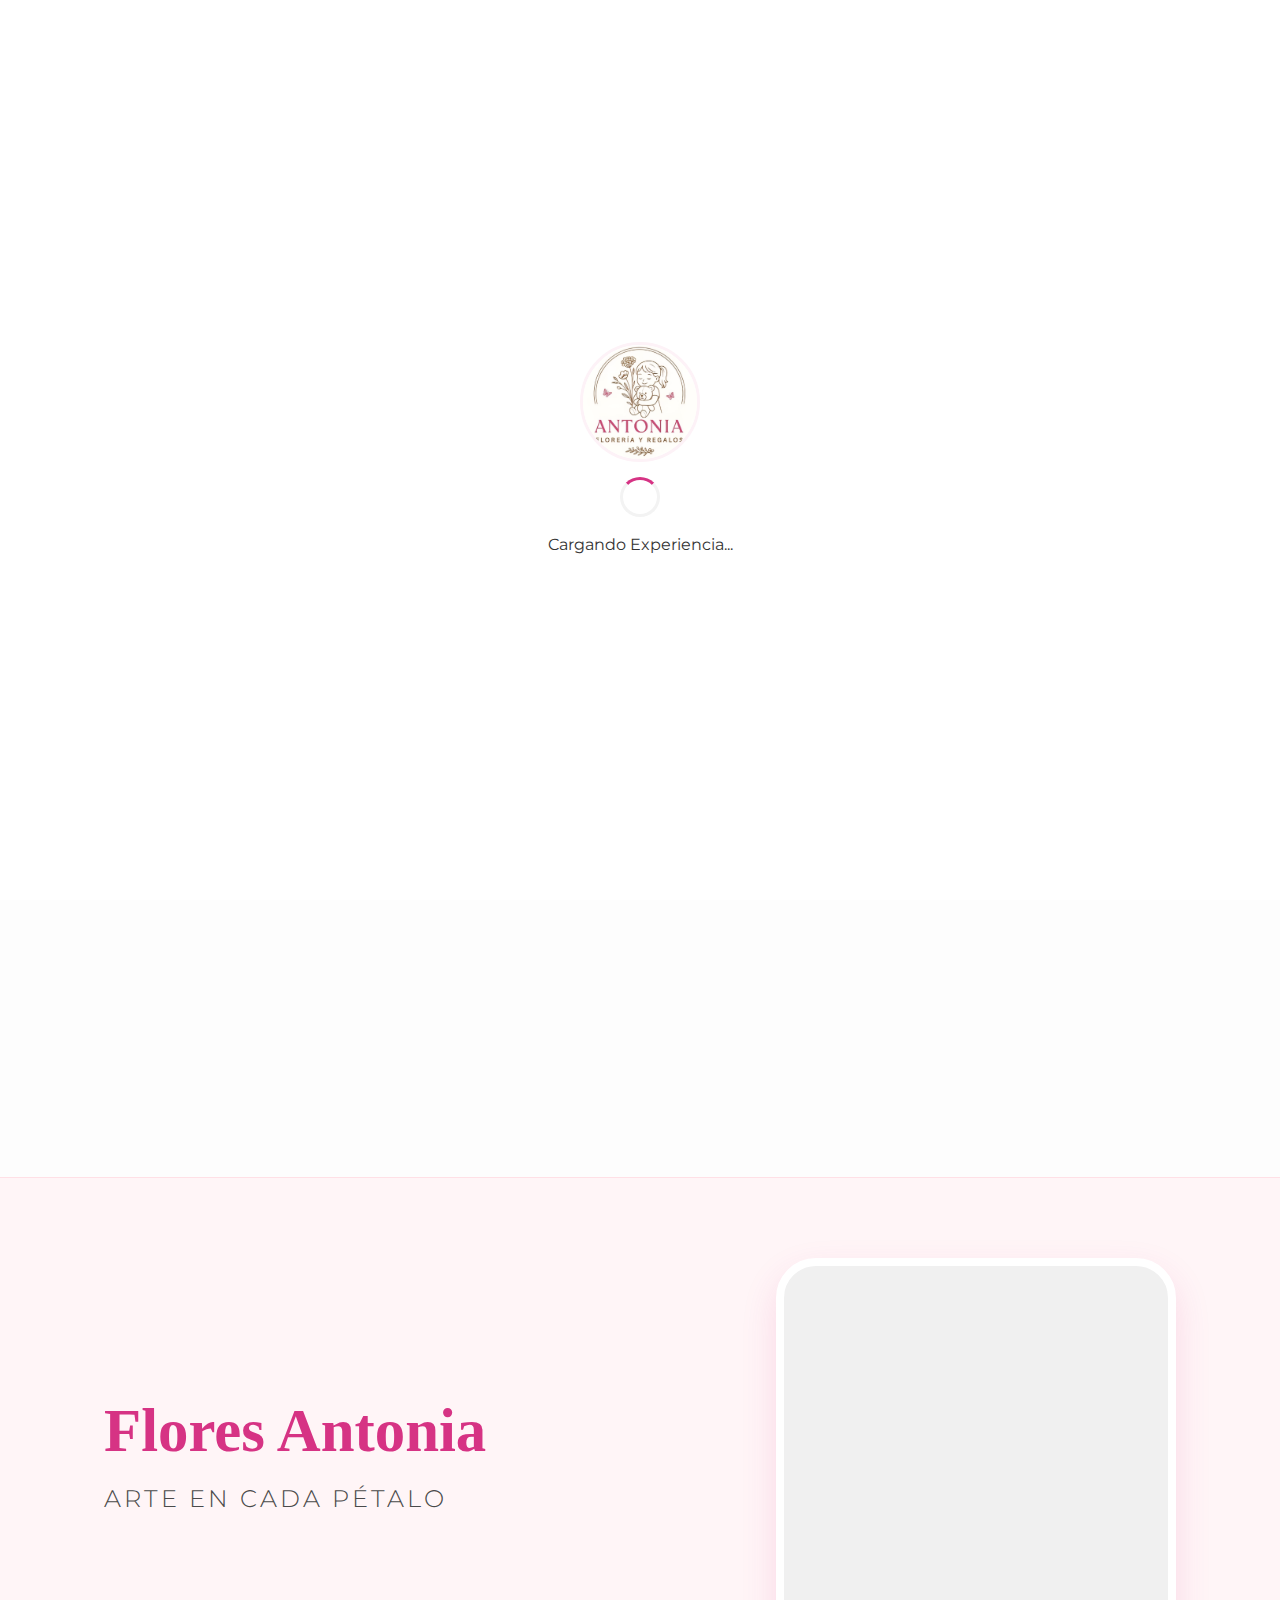
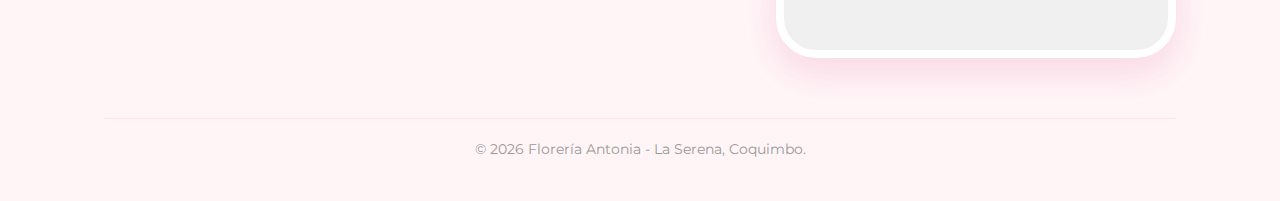
<file: index.html>
<!DOCTYPE html>
<html lang="es">
<head>
    <meta charset="UTF-8">
    <meta name="google-site-verification" content="BUuV7tgYN1Ynijj02QBJpqrEzME3QVqt_vqugegLoi4" />
    <meta name="viewport" content="width=device-width, initial-scale=1.0">
    <title>Florería Antonia | Ramos y Flores a Domicilio en La Serena</title>
    <meta name="description" content="Florería Antonia en La Serena. Ramos de rosas, girasoles y arreglos personalizados con envío a domicilio rápido en toda la región. ¡Haz tu pedido por WhatsApp!">
    <link href="https://fonts.googleapis.com/css2?family=Montserrat:wght@300;400;600&family=Playfair+Display:ital,wght@0,700;1,700&display=swap" rel="stylesheet">
    <link rel="stylesheet" href="style.css">
    <link href="https://fonts.googleapis.com/css2?family=Montserrat:wght@300;400;700&display=swap" rel="stylesheet">
    <link rel="stylesheet" href="https://cdnjs.cloudflare.com/ajax/libs/font-awesome/6.0.0/css/all.min.css">
    <link href="https://fonts.googleapis.com/css2?family=Playfair+Display:ital,wght@0,700;1,700&display=swap" rel="stylesheet">
    
    <style>
        /* PUNTO 2: Animación de salto para el carrito */
        @keyframes cartJump {
            0% { transform: scale(1); }
            50% { transform: scale(1.4); }
            100% { transform: scale(1); }
        }
        .cart-animar { animation: cartJump 0.4s ease-out; }
    </style>
</head>

<body>

    <div id="preloader">
        <div class="preloader-content">
            <img src="img/tienda_antonia.jpg" alt="Logo Antonia" class="loader-logo">
            <div class="flower-loader"></div>
            <p>Cargando Experiencia...</p>
        </div>
    </div>

    <div id="notificacion-pedido" style="display:none; position:fixed; top:50%; left:50%; transform:translate(-50%, -50%); background:white; padding:30px; border-radius:20px; box-shadow:0 10px 30px rgba(0,0,0,0.2); z-index:9999; text-align:center; width:85%; max-width:400px;">
        <i class="fas fa-check-circle" style="color:#25d366; font-size:50px; margin-bottom:15px;"></i>
        <h2 style="font-family:'Playfair Display';">¡Pedido en Proceso!</h2>
        <p>Te estamos redirigiendo a WhatsApp para coordinar la entrega y el pago.</p>
        <button onclick="document.getElementById('notificacion-pedido').style.display='none'" style="background:#d63384; color:white; border:none; padding:10px 20px; border-radius:10px; margin-top:15px; cursor:pointer; font-weight:bold;">Entendido</button>
    </div>

    <header>
        <div class="container">
            <div class="logo">Florería Antonia</div>
            <nav>
                <ul>
                    <li><a href="index.html">Inicio</a></li>
                    <li><a href="catalogo.html">Catálogo</a></li>
                    <li id="cart-menu-icon" class="cart-menu-item" onclick="toggleCart()" style="cursor:pointer; position:relative; margin-left:20px; transition: 0.3s;">
                        <i class="fas fa-shopping-basket" style="font-size: 1.5rem; color: #d63384;"></i>
                        <span id="cart-count">0</span>
                    </li>
                </ul>
            </nav>
        </div>
    </header>

    <section class="banner-antonia">
        <div class="container-banner">
            <img src="img/tienda_antonia.jpg" alt="Florería Antonia" class="logo-principal">
        </div>
    </section>

    <section class="categories container">
    <a href="catalogo.html?categoria=detalles" class="cat-card">
        <div class="card-image-container">
            <img src="img/rosasjpg.jpeg" alt="Detalles Especiales" class="img-product">
            <div class="card-overlay"><p>Detalles Especiales</p></div>
        </div>
    </a>
    <a href="catalogo.html?categoria=condolencias" class="cat-card">
        <div class="card-image-container">
            <img src="img/Condolenciasportada.jpg" alt="Condolencias" class="img-product">
            <div class="card-overlay"><p>Condolencias</p></div>
        </div>
    </a>
    <a href="catalogo.html?categoria=cajitas" class="cat-card">
        <div class="card-image-container">
            <img src="img/Cajitasportada.jpg" alt="Cajita de Flores" class="img-product">
            <div class="card-overlay"><p>Cajita de Flores</p></div>
        </div>
    </a>
    <a href="catalogo.html?categoria=matrimonio" class="cat-card">
        <div class="card-image-container">
            <img src="img/Casamientoportada.jpg" alt="Matrimonio" class="img-product">
            <div class="card-overlay"><p>Matrimonio</p></div>
        </div>
    </a>
</section>
   

    <section class="testimonios container" style="margin: 80px auto; text-align: center;">
        <h2 style="font-family: 'Playfair Display', serif; margin-bottom: 40px; color: #333;">Experiencias Antonia</h2>
        <div style="display: grid; grid-template-columns: repeat(auto-fit, minmax(250px, 1fr)); gap: 25px;">
            <div class="testimonio-item" style="background: white; padding: 25px; border-radius: 20px; box-shadow: 0 5px 15px rgba(0,0,0,0.05);">
                <div style="color: #FFD700; margin-bottom: 10px;">★★★★★</div>
                <p style="font-style: italic; font-size: 0.95rem; color: #555;">"Los girasoles estaban fresquísimos y el empaque muy elegante. ¡A mi mamá le encantó!"</p>
                <p style="font-weight: bold; margin-top: 15px; color: #d63384;">— Marcela G.</p>
            </div>
            <div class="testimonio-item" style="background: white; padding: 25px; border-radius: 20px; box-shadow: 0 5px 15px rgba(0,0,0,0.05);">
                <div style="color: #FFD700; margin-bottom: 10px;">★★★★★</div>
                <p style="font-style: italic; font-size: 0.95rem; color: #555;">"Excelente servicio de entrega en Coquimbo. Muy puntuales y el ramo idéntico a la foto."</p>
                <p style="font-weight: bold; margin-top: 15px; color: #d63384;">— Ricardo M.</p>
            </div>
            <div class="testimonio-item" style="background: white; padding: 25px; border-radius: 20px; box-shadow: 0 5px 15px rgba(0,0,0,0.05);">
                <div style="color: #FFD700; margin-bottom: 10px;">★★★★★</div>
                <p style="font-style: italic; font-size: 0.95rem; color: #555;">"Compré una cajita de rosas y la presentación es de otro nivel. Totalmente recomendado."</p>
                <p style="font-weight: bold; margin-top: 15px; color: #d63384;">— Javiera P.</p>
            </div>
        </div>
    </section>

    <footer class="footer-premium">
    <div class="footer-container">
        <div class="footer-textos">
            <h2 class="marca-footer">Flores Antonia</h2>
            <p class="eslogan-footer">Arte en cada pétalo</p>
        </div>

        <div class="mapa-cuadrado">
    <iframe 
        src="https://www.google.com/maps/embed?pb=!1m18!1m12!1m3!1d3459.232338959954!2d-71.255702924443!3d-29.91523457499118!2m3!1f0!2f0!3f0!3m2!1i1024!2i768!4f13.1!3m3!1m2!1s0x9691cb38cf61e3af%3A0x42e643156d871250!2sHuanhual%C3%AD%20467%2C%201710344%20La%20Serena%2C%20Coquimbo!5e0!3m2!1ses!2scl!4v1705625000000!5m2!1ses!2scl" 
        width="100%" 
        height="100%" 
        style="border:0;" 
        allowfullscreen="" 
        loading="lazy" 
        referrerpolicy="no-referrer-when-downgrade">
    </iframe>
</div>

        <div class="footer-copyright-final">
            &copy; 2026 Florería Antonia - La Serena, Coquimbo.
        </div>
    </div>
</footer>

    <a href="https://wa.me/56940580014?text=Hola!%20Vengo%20desde%20tu%20sitio%20web." class="whatsapp-float" target="_blank"><i class="fab fa-whatsapp"></i></a>

    <div id="cart-sidebar">
        <div class="cart-header"><h3 style="font-family:'Playfair Display';">Tu Pedido</h3><span onclick="toggleCart()" class="close-cart">&times;</span></div>
        <div id="cart-items"></div>
        <div class="cart-footer">
            <div class="cart-total" style="display:flex; justify-content:space-between; margin-bottom:15px; font-weight:bold;">
                <span>Total:</span><span id="cart-total-amount">$0</span>
            </div>
            <button class="btn-checkout" onclick="enviarPedidoWhatsApp()" style="width:100%; background:#25d366; color:white; border:none; padding:15px; border-radius:10px; font-weight:bold; cursor:pointer; display:flex; align-items:center; justify-content:center; gap:10px;">
                <i class="fab fa-whatsapp"></i> Enviar Pedido
            </button>
        </div>
    </div>

<script>
    let carrito = JSON.parse(localStorage.getItem('carrito-antonia')) || [];

    function actualizarInterfazCarrito() {
        const contenedor = document.getElementById('cart-items');
        const contador = document.getElementById('cart-count');
        const totalElem = document.getElementById('cart-total-amount');
        const cartIcon = document.getElementById('cart-menu-icon'); // ID para el salto

        localStorage.setItem('carrito-antonia', JSON.stringify(carrito));
        
        if(contador) contador.innerText = carrito.length;
        
        // PUNTO 2: Animación de salto cada vez que se actualiza
        if(cartIcon) {
            cartIcon.classList.add('cart-animar');
            setTimeout(() => cartIcon.classList.remove('cart-animar'), 400);
        }

        if(!contenedor) return;
        contenedor.innerHTML = '';
        let total = 0;
        
        carrito.forEach((item, index) => {
            total += item.precio;
            contenedor.innerHTML += `
                <div class="cart-item" style="display:flex; align-items:center; margin-bottom:15px; padding: 10px; border-bottom: 1px solid #eee;">
                    <img src="${item.img}" width="50" height="50" style="object-fit:cover; border-radius:8px; margin-right:15px;">
                    <div style="flex:1;">
                        <p style="font-size:14px; font-weight:bold; margin:0;">${item.nombre}</p>
                        <small style="color:#d63384;">$${item.precio.toLocaleString()}</small>
                    </div>
                    <i class="fas fa-trash-alt" onclick="eliminarDelCarrito(${index})" style="color:#ccc; cursor:pointer; padding:5px;"></i>
                </div>`;
        });
        if(totalElem) totalElem.innerText = `$${total.toLocaleString()}`;
    }

    function eliminarDelCarrito(index) {
        carrito.splice(index, 1);
        actualizarInterfazCarrito();
    }

    function toggleCart() {
        const sidebar = document.getElementById('cart-sidebar');
        if(sidebar) {
            sidebar.classList.toggle('active');
            if(sidebar.classList.contains('active')) actualizarInterfazCarrito();
        }
    }

    // PUNTO 3: Enviar pedido con notificación
    function enviarPedidoWhatsApp() {
        if (carrito.length === 0) return alert("El carrito está vacío");
        
        // Mostrar aviso visual elegante
        document.getElementById('notificacion-pedido').style.display = 'block';
        
        let mensaje = "¡Hola Florería Antonia! Me gustaría hacer el siguiente pedido:\n\n";
        let total = 0;
        carrito.forEach(item => {
            mensaje += `- ${item.nombre} ($${item.precio.toLocaleString()})\n`;
            total += item.precio;
        });
        mensaje += `\n*Total a pagar: $${total.toLocaleString()}*`;
        
        // Pequeño delay para que el cliente vea el mensaje antes de salir
        setTimeout(() => {
            window.open(`https://wa.me/56940580014?text=${encodeURIComponent(mensaje)}`, '_blank');
        }, 1500);
    }

    function crearPetalos() {
        const container = document.body;
        for (let i = 0; i < 15; i++) {
            const petalo = document.createElement('div');
            petalo.className = 'petal';
            petalo.style.left = Math.random() * window.innerWidth + 'px';
            petalo.style.animationDuration = (Math.random() * 5) + 7 + 's';
            container.appendChild(petalo);
        }
    }

    const observar = new IntersectionObserver((entries) => {
        entries.forEach(entry => {
            if (entry.isIntersecting) {
                entry.target.style.opacity = "1";
                entry.target.style.transform = "translateY(0)";
            }
        });
    }, { threshold: 0.1 });

    window.addEventListener('load', () => {
        const preloader = document.getElementById('preloader');
        if (preloader) {
            setTimeout(() => {
                preloader.classList.add('loader-hidden');
                setTimeout(() => { preloader.style.display = 'none'; }, 800);
            }, 2000);
        }
        actualizarInterfazCarrito();
        crearPetalos();
        
        // Animamos también los testimonios
        document.querySelectorAll('.cat-card, .info-box, .testimonio-item').forEach(el => {
            el.style.opacity = "0";
            el.style.transform = "translateY(30px)";
            el.style.transition = "all 0.8s ease-out";
            observar.observe(el);
        });
    });

    const cartIcon = document.getElementById('cart-icon'); // En el catálogo se llama 'cart-icon'
if(cartIcon) {
    cartIcon.classList.add('cart-animar');
    setTimeout(() => cartIcon.classList.remove('cart-animar'), 400);
}

    window.onclick = (e) => { 
        const sidebar = document.getElementById('cart-sidebar');
        if (e.target == sidebar) toggleCart(); 
    }

    window.addEventListener('scroll', () => {
    const elementos = document.querySelectorAll('.revelar');
    elementos.forEach(el => {
        const posicion = el.getBoundingClientRect().top;
        const pantalla = window.innerHeight / 1.2;
        if (posicion < pantalla) {
            el.classList.add('activo');
        }
    });
});

window.addEventListener('scroll', () => {
    const reveals = document.querySelectorAll('.reveal');
    reveals.forEach(window => {
        const windowHeight = window.innerHeight;
        const revealTop = reveals[i].getBoundingClientRect().top;
        if (revealTop < windowHeight - 150) {
            reveals[i].classList.add('active');
        }
    });
});



</script>


</body>
</html>
</file>
<file: style.css>
/* ================================================================
   ANTONIA FLORES - VERSIÓN PREMIUM FINALIZADA Y LIMPIA
   ================================================================ */

/* --- 1. BASE --- */
* { margin: 0; padding: 0; box-sizing: border-box; }
body { font-family: 'Montserrat', sans-serif; color: #333; line-height: 1.6; background-color: #fdfdfd; overflow-x: hidden; }
.container { width: 90%; max-width: 1200px; margin: auto; }

/* --- 2. HEADER --- */
header { 
    padding: 20px 0;
    background: rgba(255, 255, 255, 0.98); 
    backdrop-filter: blur(10px); 
    position: sticky; 
    top: 0; 
    z-index: 1000; 
    border-bottom: 2px solid #fff0f5;
    box-shadow: 0 4px 15px rgba(214, 51, 132, 0.05);
}
header .container { display: flex; justify-content: space-between; align-items: center; }

.logo { 
    font-size: 2.2rem; 
    font-weight: 800; 
    color: #d63384; 
    text-decoration: none; 
    letter-spacing: -1px;
    transition: 0.3s;
}

nav ul { display: flex; list-style: none; align-items: center; }
nav ul li a { 
    text-decoration: none; 
    color: #4a4a4a; 
    margin-left: 35px; 
    font-size: 1.1rem; 
    font-weight: 600; 
    text-transform: uppercase; 
    letter-spacing: 1px;
    position: relative;
    transition: 0.3s;
}

/* Efecto hover menú */
nav ul li a::after {
    content: ''; position: absolute; width: 0; height: 2px;
    bottom: -5px; left: 0; background-color: #d63384; transition: 0.3s;
}
nav ul li a:hover { color: #d63384; }
nav ul li a:hover::after { width: 100%; }

/* --- 3. BANNER --- */
.banner-antonia { background-color: #fff5f7; padding: 20px 0 30px 0 !important; text-align: center; }
.logo-principal { max-width: 250px !important; width: 100%; height: auto; border-radius: 15px; filter: drop-shadow(0 5px 15px rgba(214, 51, 132, 0.1)); }

/* --- 4. CATEGORÍAS (INDEX) --- */
.categories { display: grid; grid-template-columns: repeat(auto-fit, minmax(220px, 1fr)); gap: 15px; padding: 40px 0; }
.cat-card { text-decoration: none; position: relative; aspect-ratio: 1 / 1; border-radius: 15px; overflow: hidden; display: block; box-shadow: 0 8px 15px rgba(0,0,0,0.05); }
.cat-card .img-product { width: 100%; height: 100%; object-fit: cover; transition: transform 0.6s ease; }
.cat-card:hover .img-product { transform: scale(1.1); }
.card-overlay { position: absolute; bottom: 0; width: 100%; padding: 15px; background: linear-gradient(to top, rgba(0,0,0,0.7) 0%, transparent 100%); text-align: center; }
.card-overlay p { color: white; font-size: 1.1rem; font-weight: bold; }

/* --- 5. GRID DE PRODUCTOS (CATÁLOGO) --- */
#contenedor-productos { 
    display: grid; 
    grid-template-columns: repeat(auto-fill, minmax(260px, 1fr)); 
    gap: 25px; 
    padding: 20px 0; 
}

.card-nueva { 
    background: white; border-radius: 25px; border: 1px solid #f0f0f0; 
    overflow: hidden; transition: all 0.3s ease; display: flex; flex-direction: column; height: 100%; 
}
.card-nueva:hover { transform: translateY(-8px); box-shadow: 0 15px 30px rgba(214, 51, 132, 0.12); border-color: #f9e1ed; }

.card-visual { 
    width: 100%; height: 260px; background: #fdfdfd; 
    display: flex; justify-content: center; align-items: center; 
    overflow: hidden; padding: 15px; 
}

.card-visual img { 
    max-width: 100%; max-height: 100%; 
    object-fit: contain; /* Mantiene la flor dentro del cuadro sin estirarla */
    transition: transform 0.6s cubic-bezier(0.25, 0.46, 0.45, 0.94); 
}
.card-nueva:hover .card-visual img { transform: scale(1.1); }

/* CLASE ESPECIAL PARA RAMOS PEQUEÑOS */
.zoom-especial { transform: scale(1.4) !important; }
.card-nueva:hover .zoom-especial { transform: scale(1.5) !important; }

.card-cuerpo { padding: 20px; display: flex; flex-direction: column; gap: 12px; flex-grow: 1; }
.card-nombre { font-size: 1rem; font-weight: 600; min-height: 2.8em; }
.card-info-row { display: flex; justify-content: space-between; align-items: center; background: #fff5f8; padding: 10px 15px; border-radius: 15px; margin-top: auto; }
.card-precio { color: #d63384; font-weight: 800; font-size: 1.25rem; }
.btn-directo { width: 45px; height: 45px; background: #d63384; color: white; border: none; border-radius: 50%; display: flex; justify-content: center; align-items: center; cursor: pointer; }

/* --- 6. CARRITO SIDEBAR --- */
#cart-sidebar { position: fixed; top: 0; right: -400px; width: 350px; height: 100vh; background: white; z-index: 100001; transition: 0.4s cubic-bezier(0.77, 0.2, 0.05, 1.0); display: flex; flex-direction: column; box-shadow: -10px 0 30px rgba(0,0,0,0.1); }
#cart-sidebar.active { right: 0; }
.cart-header { padding: 25px; border-bottom: 1px solid #eee; display: flex; justify-content: space-between; align-items: center; }
#cart-items { flex: 1; overflow-y: auto; padding: 20px; }
.cart-footer { padding: 25px; border-top: 1px solid #eee; background: #fdfdfd; }
.btn-checkout { width: 100%; background-color: #2ecc71; color: white; border: none; padding: 18px; border-radius: 12px; font-weight: 700; cursor: pointer; display: flex; align-items: center; justify-content: center; gap: 10px; }

/* LA X DE CIERRE */
.close-cart {
    width: 40px;
    height: 40px;
    background-color: #fff0f5;
    color: #d63384;
    border-radius: 50%;
    display: flex;
    align-items: center;
    justify-content: center;
    font-size: 1.5rem;
    cursor: pointer !important; /* Fuerza el cursor de mano */
    transition: 0.3s;
    border: 1px solid #f9e1ed;
    position: relative;
    z-index: 100002; /* Por encima de todo en el header del carrito */
}
.close-cart:hover {
    background-color: #d63384;
    color: white;
    transform: rotate(90deg);
}

/* --- 7. PRE-LOADER --- */
#preloader { position: fixed; top: 0; left: 0; width: 100%; height: 100%; background: #ffffff; z-index: 1000000; display: flex; justify-content: center; align-items: center; transition: opacity 0.8s ease, visibility 0.8s ease; }
.preloader-content { text-align: center; display: flex; flex-direction: column; align-items: center; justify-content: center; gap: 15px; }
.loader-logo { width: 120px !important; height: 120px !important; object-fit: cover; border-radius: 50%; border: 3px solid #fdf2f7; animation: pulseLogo 2s infinite ease-in-out; }
.flower-loader { width: 40px; height: 40px; border: 3px solid #f3f3f3; border-top: 3px solid #d63384; border-radius: 50%; animation: spinLoader 1s linear infinite; }
@keyframes spinLoader { 0% { transform: rotate(0deg); } 100% { transform: rotate(360deg); } }
@keyframes pulseLogo { 0% { transform: scale(0.95); opacity: 0.8; } 50% { transform: scale(1.05); opacity: 1; } 100% { transform: scale(0.95); opacity: 0.8; } }

/* ================================================================
   8. RESPONSIVE (TODO EL MÓVIL AQUÍ)
   ================================================================ */
@media screen and (max-width: 600px) {
    /* Header */
    .logo { font-size: 1.6rem; }
    nav ul li a { font-size: 0.8rem; margin-left: 15px; }
    
    /* Grid de 2 columnas */
    #contenedor-productos { grid-template-columns: 1fr 1fr !important; gap: 10px !important; padding: 10px; }
    
    /* CORRECCIÓN RAMOS GIGANTES EN MÓVIL */
    .card-visual { height: 160px !important; padding: 10px; }
    .card-visual img { max-width: 90%; max-height: 90%; }
    .zoom-especial { transform: scale(1.15) !important; } /* Zoom más suave en móvil */

    .card-nombre { font-size: 0.85rem !important; min-height: 2.5em; padding: 0 5px; }
    .card-precio { font-size: 1rem; }
    .btn-directo { width: 35px; height: 35px; font-size: 1rem; }

    /* Footer móvil */
    .footer-container { flex-direction: column; text-align: center; }
    .mapa-cuadrado { width: 100%; height: 250px; }
    .marca-footer { font-size: 2rem; }
    
    /* Botones flotantes más pequeños */
    #cart-icon, .whatsapp-float { width: 50px !important; height: 50px !important; bottom: 20px !important; }
    .whatsapp-float { right: 20px; }
    #cart-icon { right: 80px; }
}

/* --- 9. FOOTER PREMIUM (ESTRUCTURA FINAL CORREGIDA) --- */
.footer-premium { 
    background-color: #fff5f7; 
    padding: 80px 0 40px 0; 
    border-top: 1px solid #ffe0e6; 
    margin-top: 50px; 
}

.footer-container { 
    display: flex; 
    justify-content: space-between; /* Texto a la izquierda, Mapa a la derecha */
    align-items: center; 
    max-width: 1200px; 
    margin: 0 auto; 
    padding: 0 5%;
    flex-wrap: wrap; 
}

.footer-textos { 
    flex: 1; 
    text-align: left; 
    min-width: 300px;
}

.marca-footer { 
    font-family: 'Cinzel', serif; 
    font-size: 3.8rem; 
    color: #d63384; 
    font-weight: 900; 
    line-height: 1.1;
    margin-bottom: 15px;
}

.eslogan-footer {
    font-family: 'Montserrat', sans-serif;
    font-size: 1.5rem;
    color: #4a4a4a;
    font-weight: 300;
    text-transform: uppercase;
    letter-spacing: 3px;
}

/* CONTENEDOR DEL MAPA */
.footer-visual {
    flex: 0 0 auto;
}

.mapa-cuadrado { 
    width: 400px; 
    height: 400px; 
    border-radius: 40px; 
    overflow: hidden; 
    border: 8px solid white; 
    box-shadow: 0 15px 35px rgba(214, 51, 132, 0.15);
    background-color: #f0f0f0; /* Fondo base mientras carga */
}

/* Regla vital: el iframe DEBE llenar el contenedor */
.mapa-cuadrado iframe {
    width: 100% !important;
    height: 100% !important;
    border: none;
}

.footer-copyright-final { 
    text-align: center; 
    width: 100%; 
    margin-top: 60px; 
    padding-top: 20px;
    border-top: 1px solid #ffe0e6;
    font-size: 0.85rem; 
    color: #999; 
}

/* ================================================================
   10. BOTONES FLOTANTES (CON ANIMACIÓN DE CLICK Y CURSOR)
   ================================================================ */

#cart-icon, .whatsapp-float {
    position: fixed !important;
    bottom: 30px !important;
    width: 60px !important;
    height: 60px !important;
    border-radius: 50% !important;
    display: flex !important;
    align-items: center !important;
    justify-content: center !important;
    
    /* ESTA ES LA LÍNEA CLAVE */
    text-decoration: none !important; /* Quita la línea de abajo */
    
    transition: all 0.3s cubic-bezier(0.175, 0.885, 0.32, 1.275) !important;
    cursor: pointer !important;
    box-shadow: 0 4px 15px rgba(0,0,0,0.2) !important;
}

.whatsapp-float { 
    right: 30px !important; 
    background-color: #25d366 !important; 
    z-index: 99999 !important;
}

#cart-icon { 
    right: 105px !important; 
    background-color: #d63384 !important; 
    z-index: 99998 !important;
}

/* EFECTO HOVER (PASAR EL MOUSE) */
#cart-icon:hover, .whatsapp-float:hover { 
    transform: scale(1.1) translateY(-5px) !important; 
    filter: brightness(1.1);
}

/* EFECTO CLICK (AL PRESIONAR) */
#cart-icon:active, .whatsapp-float:active {
    transform: scale(0.9) !important; /* <--- ESTO HACE QUE SE HUNDA AL TOCARLO */
}

/* Iconos internos */
.whatsapp-float i { font-size: 32px !important; color: white !important; }
#cart-icon i { font-size: 24px !important; color: white !important; }

/* Iconos internos */
.whatsapp-float i { font-size: 32px !important; color: white !important; }
#cart-icon i { font-size: 24px !important; color: white !important; }

/* Efecto hover */
.whatsapp-float:hover, #cart-icon:hover { transform: scale(1.1) translateY(-5px) !important; }

/* Oculta el contador de burbuja blanca */
#cart-count {
    display: none !important;
}
/* Si el carrito está en el menú */
nav ul li a i {
    font-size: 1.4rem; /* Icono del carrito más grande */
    color: #d63384;
}

/* Estilo especial si el botón de catálogo quieres que parezca un botón */
.nav-catalogo {
    background: #d63384;
    color: white !important;
    padding: 10px 20px;
    border-radius: 50px;
    margin-left: 25px;
}

.nav-catalogo:hover {
    background: #b52a6f;
    transform: translateY(-2px);
}

/* --- BOTÓN VOLVER AL INICIO --- */
.btn-volver {
    display: flex;
    align-items: center;
    gap: 8px;
    text-decoration: none;
    color: #d63384 !important; /* El rosa de tu marca */
    font-weight: 700;
    font-size: 0.9rem;
    text-transform: uppercase;
    letter-spacing: 1px;
    padding: 10px 20px;
    border: 2px solid #f9e1ed;
    border-radius: 50px;
    transition: all 0.3s ease;
    background: white;
}

.btn-volver i {
    font-size: 0.8rem;
    transition: transform 0.3s ease;
}

.btn-volver:hover {
    background: #d63384;
    color: white !important;
    border-color: #d63384;
    box-shadow: 0 5px 15px rgba(214, 51, 132, 0.2);
    transform: translateX(-5px); /* Pequeño movimiento a la izquierda */
}

.btn-volver:hover i {
    transform: translateX(-3px); /* La flecha se mueve un poco más */
}

/* Ajuste para móvil */
@media (max-width: 600px) {
    .btn-volver {
        padding: 8px 15px;
        font-size: 0.75rem;
    }
}

/* --- BANNER DE PERSONALIZACIÓN --- */
.custom-banner {
    background: linear-gradient(135deg, #fff5f8 0%, #ffffff 100%);
    border: 2px dashed #d63384;
    border-radius: 20px;
    padding: 25px;
    margin: 30px auto;
    display: flex;
    justify-content: space-between;
    align-items: center;
    max-width: 900px;
    box-shadow: 0 10px 20px rgba(214, 51, 132, 0.05);
}

.custom-content {
    display: flex;
    align-items: center;
    gap: 20px;
}

.custom-content i {
    font-size: 2.5rem;
    color: #d63384;
    animation: floating 3s ease-in-out infinite;
}

.custom-content h3 {
    font-family: 'Playfair Display', serif;
    color: #333;
    font-size: 1.4rem;
    margin-bottom: 5px;
}

.custom-content p {
    color: #666;
    font-size: 0.95rem;
}

.btn-custom {
    background-color: #d63384;
    color: white !important;
    text-decoration: none;
    padding: 15px 30px;
    border-radius: 50px;
    font-weight: bold;
    text-transform: uppercase;
    font-size: 0.85rem;
    letter-spacing: 1px;
    transition: all 0.3s ease;
    box-shadow: 0 5px 15px rgba(214, 51, 132, 0.2);
}

.btn-custom:hover {
    background-color: #b52a6f;
    transform: translateY(-3px);
    box-shadow: 0 8px 20px rgba(214, 51, 132, 0.3);
}

/* Animación del icono mágico */
@keyframes floating {
    0% { transform: translateY(0px); }
    50% { transform: translateY(-10px); }
    100% { transform: translateY(0px); }
}

/* Responsive para móvil */
@media (max-width: 768px) {
    .custom-banner {
        flex-direction: column;
        text-align: center;
        gap: 20px;
    }
    .custom-content {
        flex-direction: column;
        gap: 10px;
    }
}

/* --- COLORES PERSONALIZADOS PARA FILTROS --- */

/* GIRASOLES - Amarillo vibrante pero legible */
.btn-filtro[onclick*="Girasoles"]:hover, 
.btn-filtro[onclick*="Girasoles"].active {
    background: #FFD700 !important;
    border-color: #FFD700 !important;
    color: #333 !important; /* Texto oscuro para que se lea bien en amarillo */
}

/* ROSAS - Rojo pasión elegante */
.btn-filtro[onclick*="Rosas"]:hover, 
.btn-filtro[onclick*="Rosas"].active {
    background: #E63946 !important;
    border-color: #E63946 !important;
    color: white !important;
}

/* TULIPANES - Morado/Violeta Tulipán */
.btn-filtro[onclick*="Tulipanes"]:hover, 
.btn-filtro[onclick*="Tulipanes"].active {
    background: #9b59b6 !important;
    border-color: #9b59b6 !important;
    color: white !important;
}

/* MIXTOS Y CAJITAS - Mantienen tu rosa característico */
.btn-filtro[onclick*="Mixto"]:hover, 
.btn-filtro[onclick*="Mixto"].active,
.btn-filtro[onclick*="Cajitas"]:hover, 
.btn-filtro[onclick*="Cajitas"].active {
    background: #d63384 !important;
    border-color: #d63384 !important;
    color: white !important;
}

.btn-filtro {
    padding: 10px 25px;
    border: 2px solid #eee; /* Borde gris suave cuando está inactivo */
    background: white;
    color: #666; /* Texto gris cuando está inactivo */
    border-radius: 50px;
    cursor: pointer;
    font-weight: bold;
    transition: all 0.3s ease;
}
</file>
